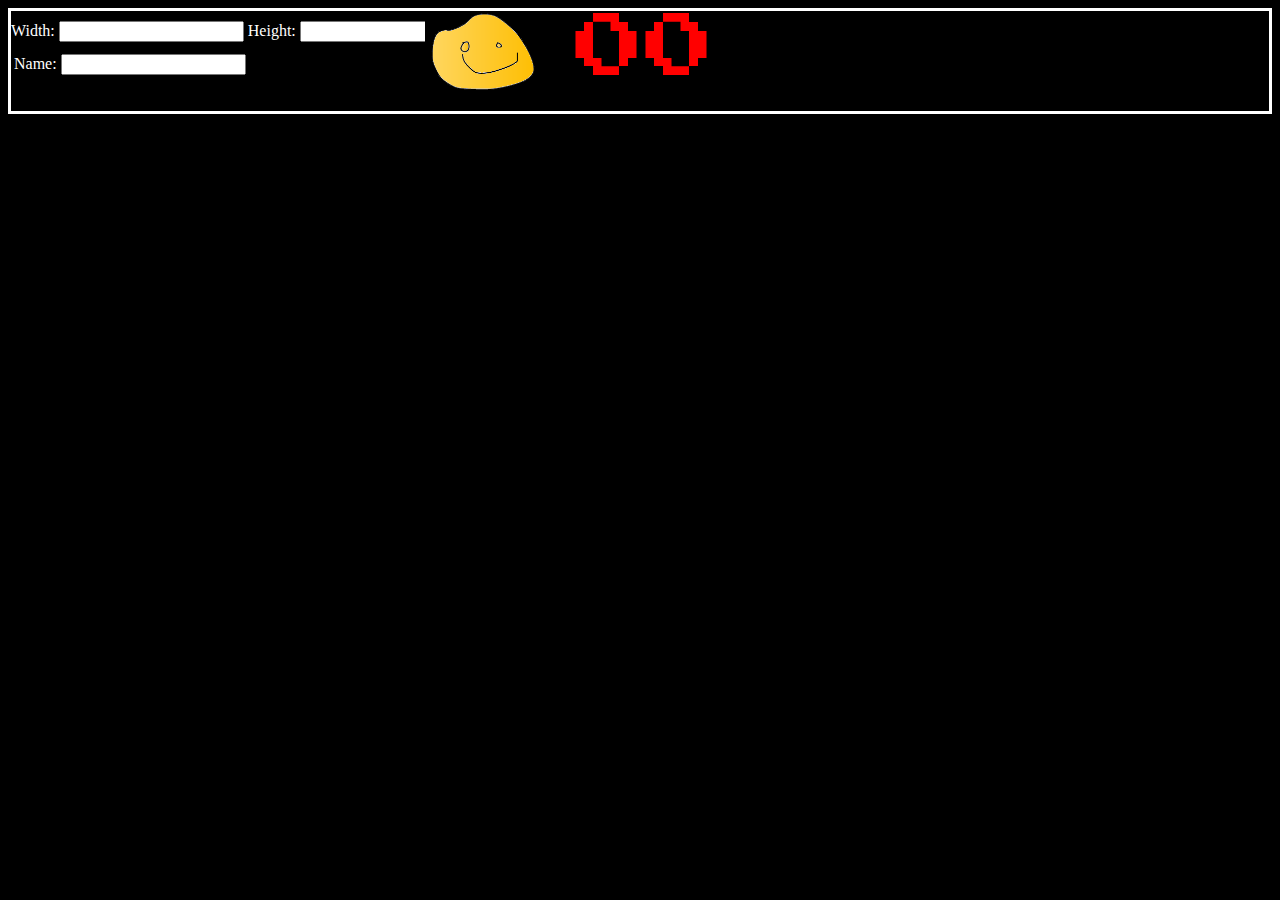
<file: minesweeper/index.html>
<!--
// I am committed to being a person of integrity.
// This project is submitted as part of the assessment for Year 9 IST.
// This is all my own work. I have referenced any work used from other
// sources and have not plagiarised the work of others.
// (signed) Andy Xie
-->

<!doctype html>

<html lang="en">
	<head>
		<meta charset="utf-8">

		<title>Minesweeper by Andy Xie</title>

		<link rel="stylesheet" href="index.css">

		
		
	</head>
	<body id ="body">
		<div id="topbar">
			<div id="topspacer">
			</div>
			<form id="tablecreate">
				Width: <input type="text" name="width"> Height: <input type="text" name="height">
			</form>
			<img src="smileyfaceblack.png" id="coolguybutton" onclick="tablecreateform()">
			<div id="counter">
				00
			</div>
			<form id="playername">
				Name: <input type="text" name="width" id="name">
			</form>
			<div id="scores">
				
			</div>
		</div>
		<script src="minesweeper.js"></script>
	</body>
</html>
</file>
<file: minesweeper/index.css>
body {
	background-color: black;
	color: white;
}
table {
	margin: auto; 
	border-collapse: collapse;
	margin-top: 3%;
	border-spacing: 0;
}
tbody{
	text-align: center;
}
td {
	border: 3px solid white;
	width: 50px;
	height: 50px;
	max-width: 50px;
	max-height: 50px;
	min-width: 50px;
	min-height: 50px;
	text-align: center;
}
#topbar {
	width: auto;
	margin: auto;
	height: 100px;
	border: 3px solid white;
}
#topspacer {
	height: 10px;
}
#coolguybutton {
	position: absolute;
	left: 425px;
	top: 12px;
	height: 80px;
}
.unveiled {
	background-color: white;
	color: black;
}
#counter {
	position: absolute;
	left: 575px;
	top: 14px;
	font-size: 70px;
	color: red;
	font-family: "8bitretro", sans-serif;
}
@font-face {
	font-family:"8bitretro";
	src: url("PressStart2P.ttf") format("truetype");
	/*This font was found online at https://www.fontspace.com/codeman38/press-start-2p and is approved for personal use */
}
.flag {
	height: 45px;
	width: 45px;
}
#playername {
	position: absolute;
	left: 14px;
	top: 54px;
}
</file>
